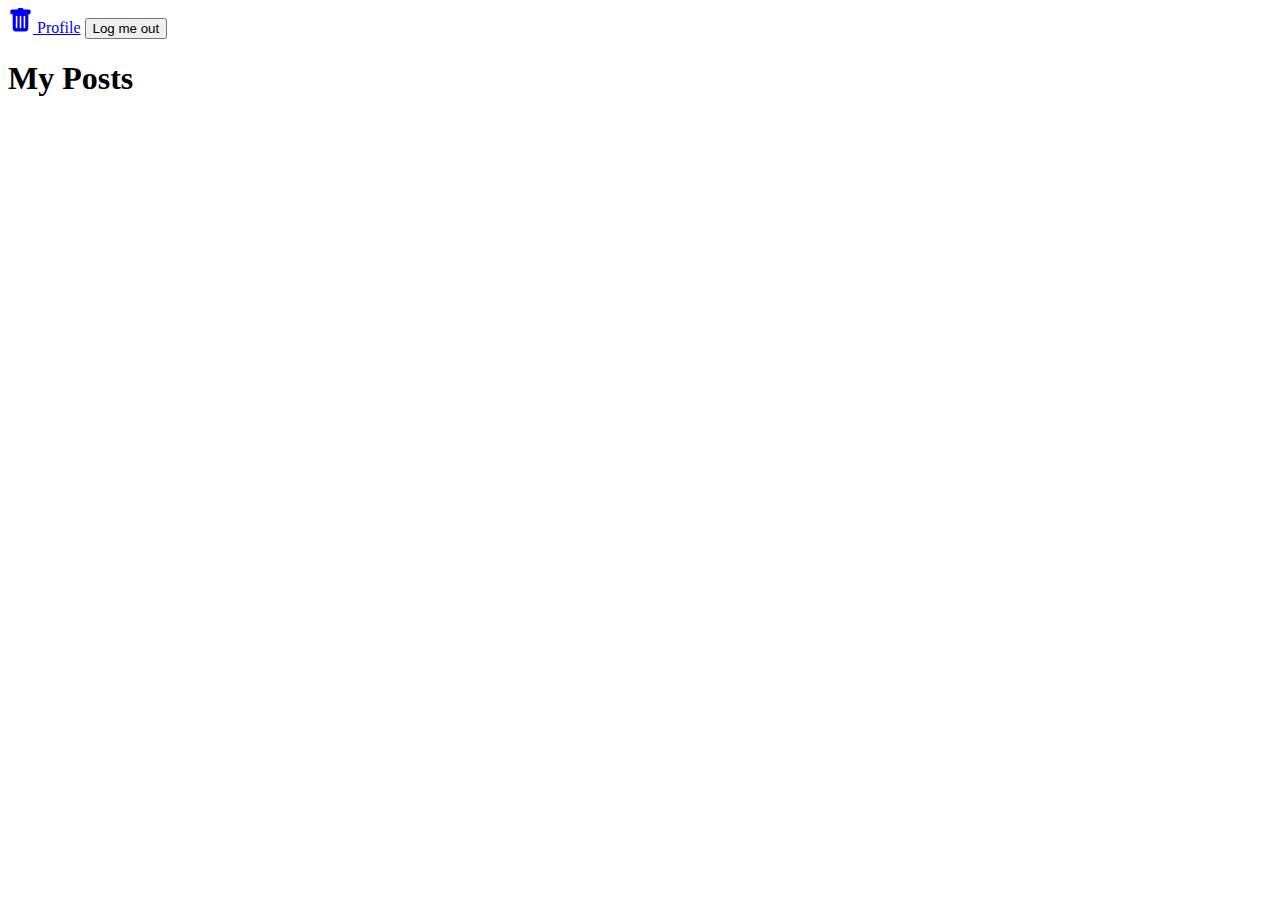
<file: profile.html>
<!doctype html>
<html lang="en">
    <head>
        <title>Title</title>
        <!-- Required meta tags -->
        <meta charset="utf-8" />
        <meta
            name="viewport"
            content="width=device-width, initial-scale=1, shrink-to-fit=no"
        />

        <!-- Bootstrap CSS v5.2.1 -->
        <link
            href="https://cdn.jsdelivr.net/npm/bootstrap@5.3.2/dist/css/bootstrap.min.css"
            rel="stylesheet"
            integrity="sha384-T3c6CoIi6uLrA9TneNEoa7RxnatzjcDSCmG1MXxSR1GAsXEV/Dwwykc2MPK8M2HN"
            crossorigin="anonymous"
        />
        <script src="scripts/auth.js"></script>
    </head>

    <body>
        <header>
            <nav class="navbar bg-body-tertiary">
                <div class="container">
                  <a class="navbar-brand" href="posts.html">
                    <svg xmlns="http://www.w3.org/2000/svg" width="25" height="25" fill="currentColor" class="bi bi-trash-fill" viewBox="0 0 16 16">
                        <path d="M2.5 1a1 1 0 0 0-1 1v1a1 1 0 0 0 1 1H3v9a2 2 0 0 0 2 2h6a2 2 0 0 0 2-2V4h.5a1 1 0 0 0 1-1V2a1 1 0 0 0-1-1H10a1 1 0 0 0-1-1H7a1 1 0 0 0-1 1zm3 4a.5.5 0 0 1 .5.5v7a.5.5 0 0 1-1 0v-7a.5.5 0 0 1 .5-.5M8 5a.5.5 0 0 1 .5.5v7a.5.5 0 0 1-1 0v-7A.5.5 0 0 1 8 5m3 .5v7a.5.5 0 0 1-1 0v-7a.5.5 0 0 1 1 0"/>
                      </svg>
                  </a>
                  <a class="navbar-brand" href="profile.html">Profile</a>
                  <button id="Logoutbtn" onclick="logout()">Log me out</button>
                </div>
                
              </nav>
        </header>
        <main>
            <div class="container mt-5">
                <h1 class="mb-4">My Posts</h1>
                <div id="postContainer" class="row"></div>
             <!--   <button id="seeMoreButton" class="btn btn-primary mt-4">See More</button> -->
            </div>


        </main>
        <footer>
            <!-- place footer here -->
        </footer>
        <!-- Bootstrap JavaScript Libraries -->
        <script
            src="https://cdn.jsdelivr.net/npm/@popperjs/core@2.11.8/dist/umd/popper.min.js"
            integrity="sha384-I7E8VVD/ismYTF4hNIPjVp/Zjvgyol6VFvRkX/vR+Vc4jQkC+hVqc2pM8ODewa9r"
            crossorigin="anonymous"
        ></script>
     
        <script src="scripts/profile.js"></script>
      <!---- <script src="scripts/posts.js"></script> -->
        <script
            src="https://cdn.jsdelivr.net/npm/bootstrap@5.3.2/dist/js/bootstrap.min.js"
            integrity="sha384-BBtl+eGJRgqQAUMxJ7pMwbEyER4l1g+O15P+16Ep7Q9Q+zqX6gSbd85u4mG4QzX+"
            crossorigin="anonymous"
        ></script>
    </body>
</html>
</file>
